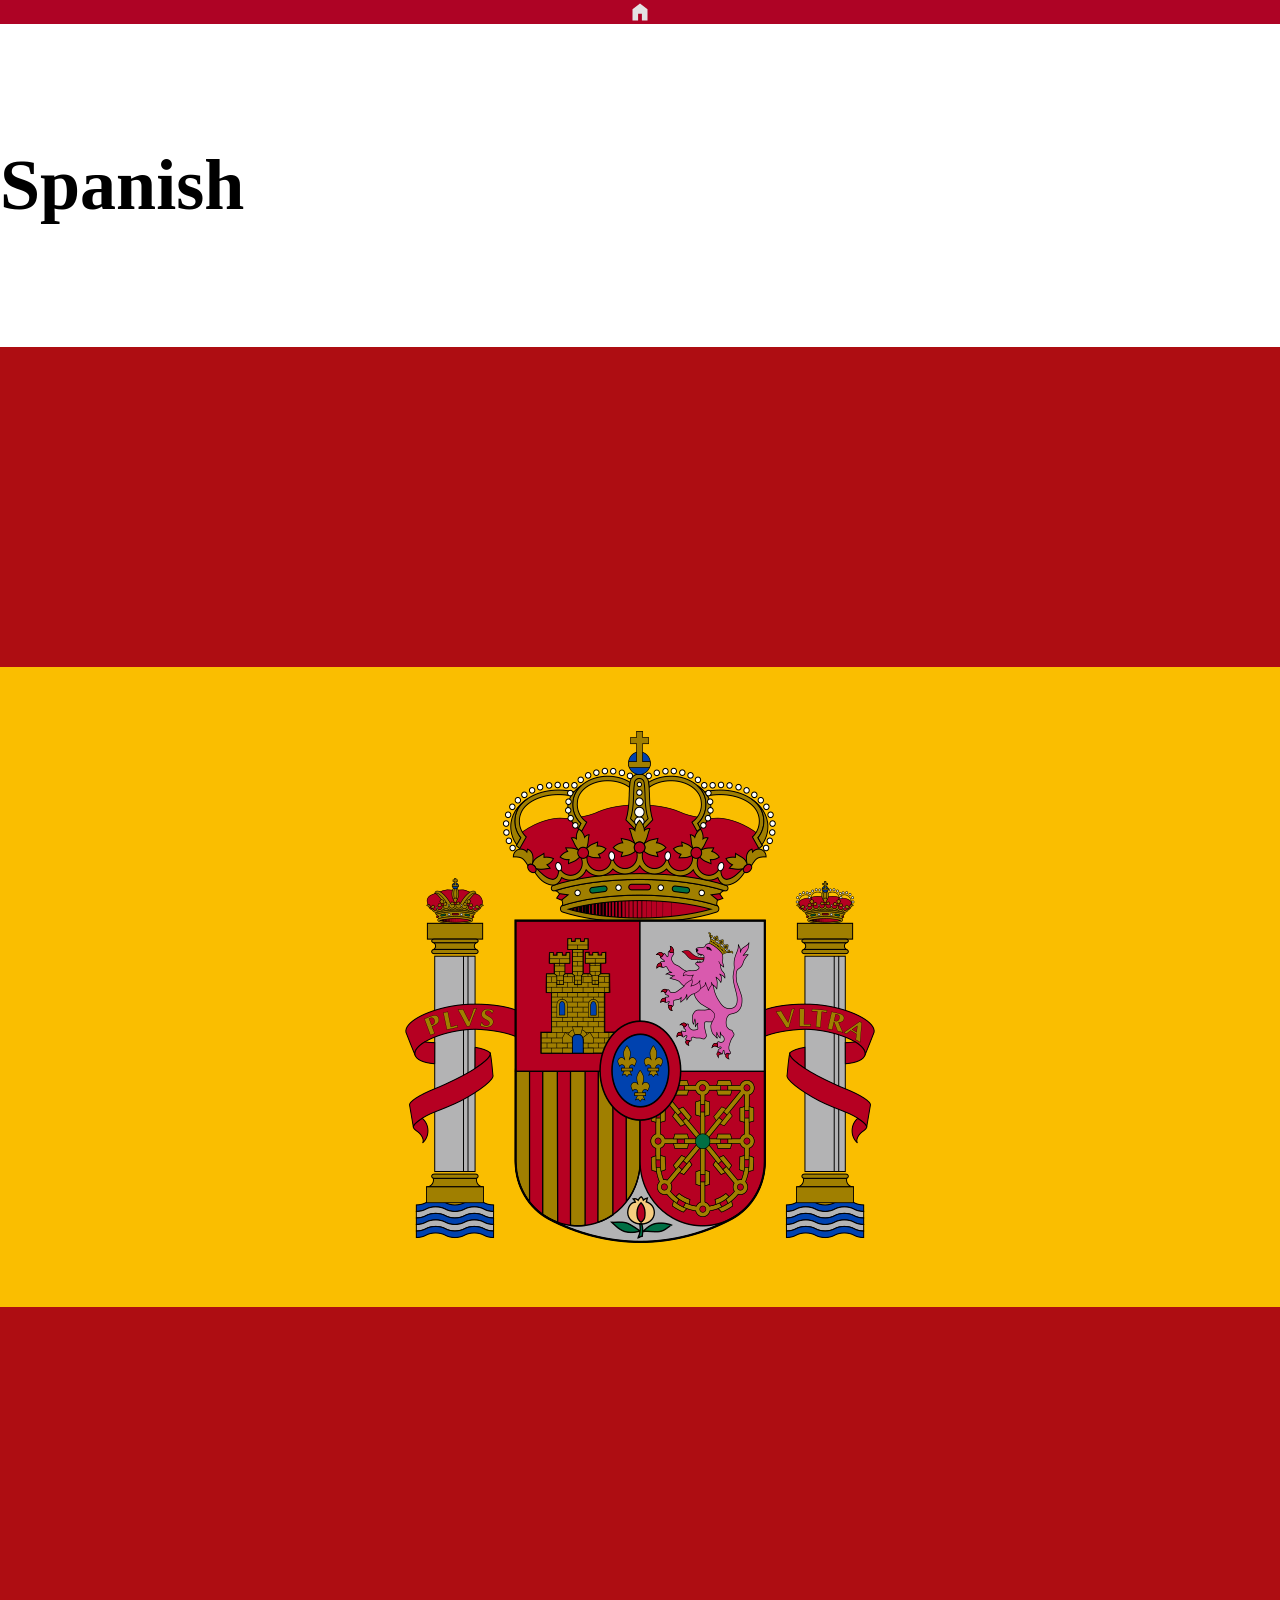
<file: index.html>
<!DOCTYPE html>
<html lang="en">
<head>
    <meta charset="UTF-8">
    <meta name="viewport" content="width=device-width, initial-scale=1.0">
    <link rel="stylesheet" href="./src/styles/libraries/langpalettes/langpalettes.css">
    <link rel="stylesheet" href="./src/styles/libraries/fastdecor/fastdecor.css">
    <link rel="stylesheet" href="./src/styles/standard.css">
    <link rel="stylesheet" href="/src/styles/index.css">
    <title>Lang XSNG</title>
</head>
<body>
    <header class="red c4">
        <nav class="center">
            <img class="unselectable icon" onclick="GoHome()" src="assets/images/icons/home_icon.svg" alt="Home">
        </nav>
    </header>
    <main>
        <div id="feed">

        </div>
    </main>

    <script src="./assets/scripts/feed.js"></script>
</body>
</html>
</file>
<file: src/styles/libraries/langpalettes/langpalettes.css>
/*GREEN BACKGROUND COLOR*/
.green.c0{
    background-color: #677761;
}
.green.c1{
    background-color: #718667;
}
.green.c2{
    background-color: #7B956D;
}
.green.c3{
    background-color: #84A472;
}
.green.c4{
    background-color: #8EB478;
}
.green.c5{
    background-color: #98C37D;
}
.green.c6{
    background-color: #A2D283;
}
.green.c7{
    background-color: #ABE188;
}
/*GREEN TEXT COLOR*/
.text-green.c0{
    color: #677761;
}
.text-green.c1{
    color: #718667;
}
.text-green.c2{
    color: #7B956D;
} 
.text-green.c3{
    color: #84A472;
}
.text-green.c4{
    color: #8EB478;
}
.text-green.c5{
    color: #98C37D;
}
.text-green.c6{
    color: #A2D283;
}
.text-green.c7{
    color: #ABE188;
}
/*RED BACKGROUND COLOR*/
.red.c0{
    background-color: #5E0013;
}
.red.c1{
    background-color: #6B0117;
}
.red.c2{
    background-color: #78021A;
}
.red.c3{
    background-color: #920320;
}
.red.c4{
    background-color: #AE0325;
}
.red.c5{
    background-color: #C9022A;
}
.red.c6{
    background-color: #E4012F;
}
.red.c7{
    background-color: #FF0033;
}
/*RED TEXT COLOR*/
.text-red.c0{
    color: #5E0013;
}
.text-red.c1{
    color: #6B0117;
}
.text-red.c2{
    color: #78021A;
}
.text-red.c3{
    color: #920320;
}
.text-red.c4{
    color: #AE0325;
}
.text-red.c5{
    color: #C9022A;
}
.text-red.c6{
    color: #E4012F;
}
.text-red.c7{
    color: #FF0033;
}
</file>
<file: src/styles/libraries/fastdecor/fastdecor.css>
.center{
    display: flex;
    justify-content: center;
    align-items: center;
    margin-left: 0;
}

/*VERTICAL OFFSET*/
.offset.v1{
    margin-left: 1vw;
    margin-right: 1vw;
}
.offset.v2{
    margin-left: 2vw;
    margin-right: 2vw;
}
.offset.v3{
    margin-left: 3vw;
    margin-right: 3vw;
}
.offset.v4{
    margin-left: 4vw;
    margin-right: 4vw;
}
.offset.v5{
    margin-left: 5vw;
    margin-right: 5vw;
}
.offset.v6{
    margin-left: 6vw;
    margin-right: 6vw;
}
.offset.v7{
    margin-left: 7vw;
    margin-right: 7vw;
}
.offset.v8{
    margin-left: 8vw;
    margin-right: 8vw;
}
.offset.v9{
    margin-left: 9vw;
    margin-right: 9vw;
}
.offset.v10{
    margin-left: 10vw;
    margin-right: 10vw;
}
/*HORIZONTAL OFFSET*/
.offset.h1{
    margin-left: 1vw;
    margin-right: 1vw;
}
.offset.h2{
    margin-left: 2vw;
    margin-right: 2vw;
}
.offset.h3{
    margin-left: 3vw;
    margin-right: 3vw;
}
.offset.h4{
    margin-left: 4vw;
    margin-right: 4vw;
}
.offset.h5{
    margin-left: 5vw;
    margin-right: 5vw;
}
.offset.h6{
    margin-left: 6vw;
    margin-right: 6vw;
}
.offset.h7{
    margin-left: 7vw;
    margin-right: 7vw;
}
.offset.h8{
    margin-left: 8vw;
    margin-right: 8vw;
}
.offset.h9{
    margin-left: 9vw;
    margin-right: 9vw;
}
.offset.h10{
    margin-left: 10vw;
    margin-right: 10vw;
}

.unselectable {
    -webkit-user-select: none;
    -webkit-touch-callout: none;
    -moz-user-select: none;
    -ms-user-select: none;
    user-select: none;
    color: #cc0000;
}
</file>
<file: src/styles/standard.css>
body{
    margin: 0;
}

a{
    text-decoration: none;
    color: #000;
}

a.roboto, h4.roboto, h5.roboto, h6.roboto, p.roboto, i.roboto, td.roboto, li.roboto{
    font-family: "DM Sans", sans-serif;
    font-optical-sizing: auto;
    font-weight: 300;
}

h1.roboto, h2.roboto, h3.roboto {
    font-family: "DM Sans", sans-serif;
    font-optical-sizing: auto;
    font-weight: 500;
}

b.roboto{
    font-family: "DM Sans", sans-serif;
    font-optical-sizing: auto;
    font-weight: 700;
}

@media only screen and (max-height: 1600px)
{
    h1{
        font-size: 140px;
    }
    h2{
        font-size: 128px;
    }
    h3{
        font-size: 106px;
    }
    h4{
        font-size: 94px;
    }
    h5{
        font-size: 72px;
    }
}
@media only screen and (max-height: 800px)
{
    h1{
        font-size: 94px;
    }
    h2{
        font-size: 72px;
    }
    h3{
        font-size: 60px;
    }
    h4{
        font-size: 48px;
    }
    h5{
        font-size: 36px;
    }
}
</file>
<file: src/styles/index.css>
@media only screen and (min-height: 1600px)
{
    header{
        height: 9vh;
    }

    #feed{
        margin: 5vw;
    }

    .icon
    {
        width: 9vh;
    }

    .block{
        display: flex;
        border: 2px black solid;
        padding: 9vw;
        height: 4vh;
        margin-bottom: 1vh;
    }

    .block h5{
        position: relative;
        bottom: 9.2vh;
    }

    .block img{
        position: relative;
        margin-left: 10vw;
        bottom: 1vh;
        width: 9vh;
        height: 6vh;
        border: 2px black solid;
    }
}

@media only screen and (max-height: 800px)
{
    header{
        height: 9vh;
    }

    .icon
    {
        width: 9vh;
    }

    .block img{
        width: 4vh;
    }
}

.block h5::first-letter{
    text-transform: uppercase;
}
</file>
